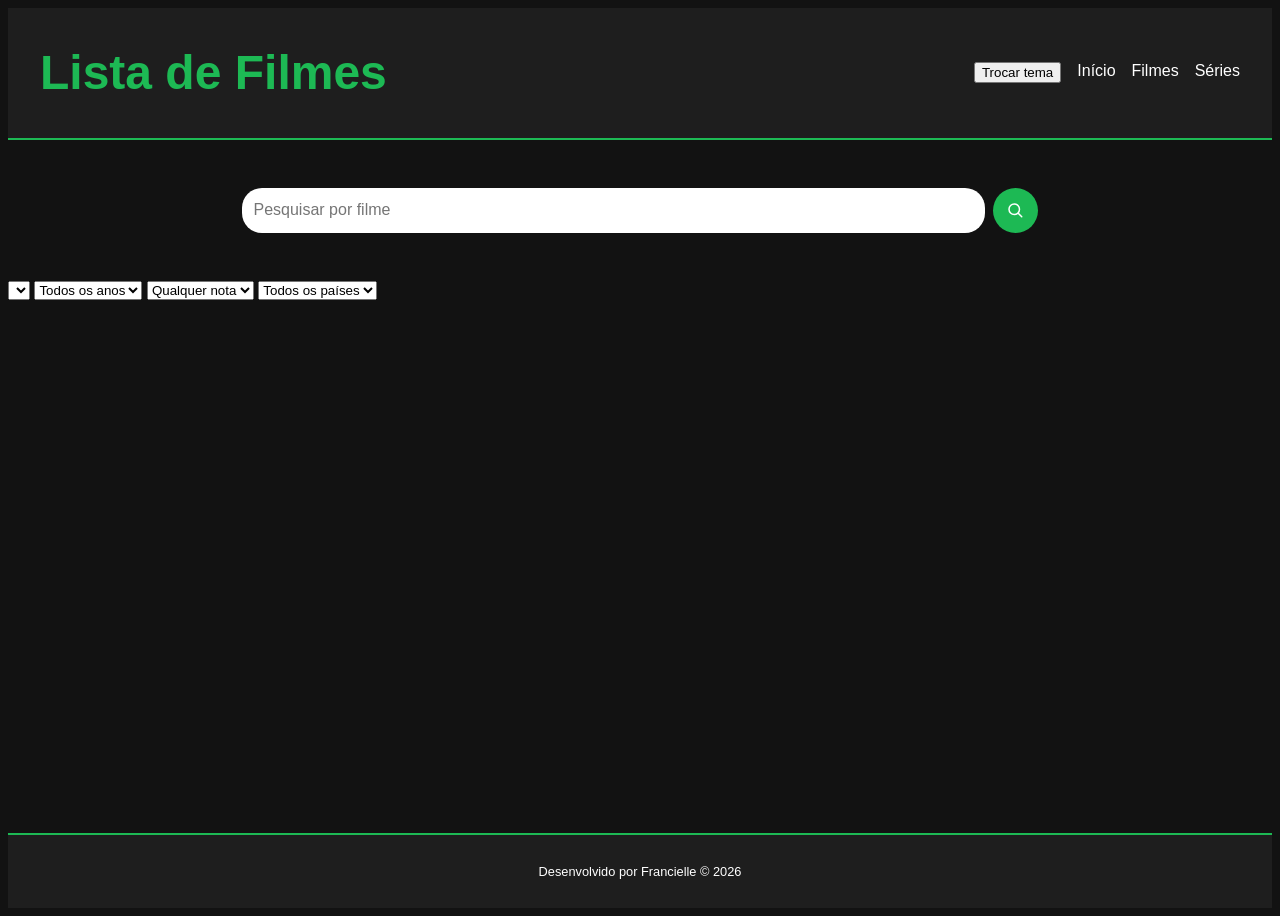
<file: index.html>
<!DOCTYPE html>
<html lang="pt-br">
<head>
    <meta charset="UTF-8">
    <meta name="viewport" content="width=device-width, initial-scale=1.0">
    <title>Catálogo de Filmes</title>
    <link rel="stylesheet" href="css/style.css">
    <script src="js/main.js" defer></script>
    <script src="js/global.js" defer></script>
    <link rel="manifest" href="manifest.json">
    <meta name="theme-color" content="#000000">
</head>
<body>
   <div class="loader" id="loader" >
        <div class="spinner"></div>
        <p>Aguarde, carregando informações...</p>
    </div>
    <header class="header">
        <div class="container header-conteudo">
            <h1 class="logo"><span>Lista de Filmes</span></h1>
            <nav class="menu">
                <button id="botaoTema">Trocar tema</button>
                <a href="#" id="inicio">Início</a>
                <a href="#" id="filmes">Filmes</a>
                <a href="#" id="series">Séries</a>
            </nav>
        </div>
    </header>
    <main>
        <section class="pesquisa-section">
            <div class="container pesquisa-conteudo">
                <input type="text" id="campoPesquisa" placeholder="Pesquisar por filme">
                <button class="pesquisa-button" id="botaoPesquisa">
                    <img src="assets/icones/lupa.svg" alt="Pesquisar">
                </button>
            </div>
        </section>
        <select id="filtroGenero"></select>
        <select id="filtroAno">
            <option value="">Todos os anos</option>
        </select>
        <select id="filtroNota">
            <option value="">Qualquer nota</option>
            <option value="5">5+</option>
            <option value="6">6+</option>
            <option value="7">7+</option>
            <option value="8">8+</option>
        </select>
        <select id="filtroPais">
            <option value="">Todos os países</option>
            <option value="US">Estados Unidos</option>
            <option value="BR">Brasil</option>
            <option value="KR">Coreia do Sul</option>
            <option value="JP">Japão</option>
            <option value="ES">Espanha</option>
            <option value="FR">França</option>
            <option value="GB">Reino Unido</option>
        </select>
        <section class="exibeFilme-section">
            <div class="filmesGrid" id="filmesGrid"></div>
        </section>
    </main>
    <footer class="footer">
        <p>Desenvolvido por Francielle © 2026</p>
    </footer>
</body>
</html>
</file>
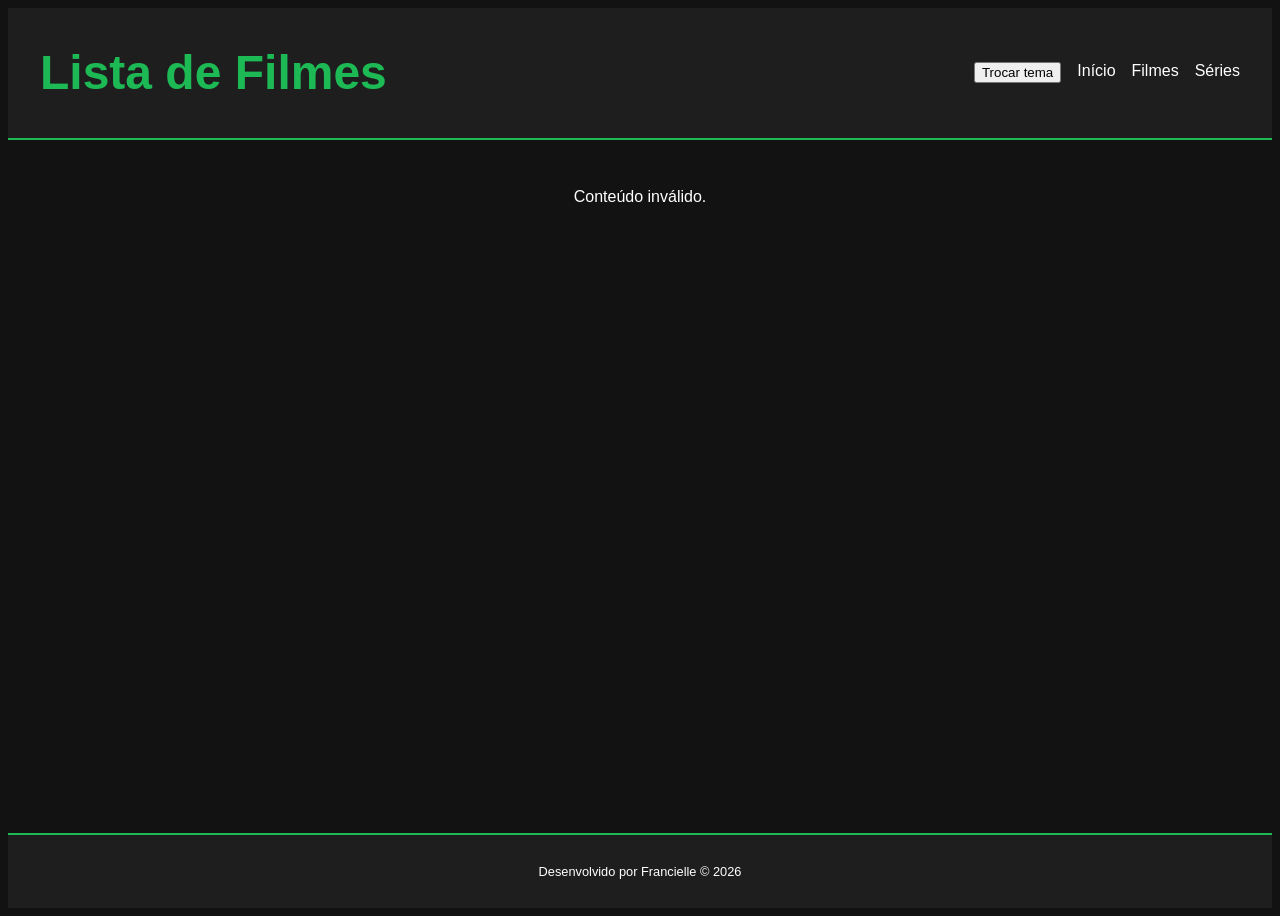
<file: pages/detalhe.html>
<!DOCTYPE html>
<html lang="pt-br">
<head>
    <meta charset="UTF-8">
    <meta name="viewport" content="width=device-width, initial-scale=1.0">
    <title>Detalhe</title>
    <link rel="stylesheet" href="../css/style.css">
    <script src="../js/detalhe.js" defer></script>
    <script src="../js/global.js" defer></script>
    <link rel="manifest" href="manifest.json">
    <meta name="theme-color" content="#000000">
</head>
<body>
    <div class="loader" id="loader" >
        <div class="spinner"></div>
        <p>Aguarde, carregando informações...</p>
    </div>
    <header class="header">
        <div class="container header-conteudo">
            <h1 class="logo"><span>Lista de Filmes</span></h1>
            <nav class="menu">
                <button id="botaoTema">Trocar tema</button>
                <a href="#" id="inicio">Início</a>
                <a href="#" id="filmes">Filmes</a>
                <a href="#" id="series">Séries</a>
            </nav>
        </div>
    </header>
    <main>
        <div class="detalhesContainer" id="detalhesContainer"></div>
    </main>
    <footer class="footer">
        <p>Desenvolvido por Francielle © 2026</p>
    </footer>
</body>
</html>
</file>
<file: css/style.css>
@import url(https://fonts.googleapis.com/css2?family=Playwrite+CU+Guides&display=swap);
:root {
    --cor-principal: #1db954;
    --verde: #1db954;
    --cinza-dark: #121212;
    --cinza-light: #1e1e1e;
    --branco: white;
    --pading-pd: 1rem;
}
body {
    font-family: 'Poppins', sans-serif;
    background-color: var(--cinza-dark);
    color: var(--branco);
    min-height: 100vh;
    display: flex;
    flex-direction: column;
}
body.tema-claro{
    --cinza-dark: #ffffff;
    --cinza-light: #dbd6d6;
    --branco: #000;
}
.container {
    max-width: 1200px;
    margin: 0 auto;
    padding: var(--pading-pd);
}
.header {
    background-color: var(--cinza-light);
    border-bottom: 2px solid var(--cor-principal);
    position: sticky;
    top: 0;
    left: 0;
    right: 0;
    z-index: 1000;
}
.header-conteudo {
    display: flex;
    justify-content: space-between;
    align-items: center;
    flex-wrap: wrap;
}
.logo span {
    color: var(--cor-principal);
    font-size: clamp(1.8rem, 4vw, 3rem)
}
.menu{
    display: flex;
    gap: 1rem;
}
.menu a {
    text-decoration: none;
    color: var(--branco);
    transition: 0.3s;
}
.menu a:hover {
    color: var(--verde);
}
.pesquisa-section {
    margin: 2rem 0;
    position: sticky;
}
.pesquisa-conteudo {
    display: flex;
    justify-content: center;
    gap: 0.5rem;
}
.pesquisa-conteudo input {
    width: 60%;
    padding: 0.7rem;
    border-radius: 20px;
    border: none;
    outline: none;
    font-size: 1rem;
}
.pesquisa-button img {
    width: 18px;
    height: 18px;
}
.pesquisa-button {
    background-color: var(--verde);
    border: none;
    width: 45px;
    height: 45px;
    border-radius: 50%;
    cursor: pointer;
    display: flex;
    justify-content: center;
    align-items: center;
    transition: 0.3s;
}
.pesquisa-button:hover {
    transform: scale(1.1);
}
.footer {
    margin-top: auto;
    background-color: var(--cinza-light);
    text-align: center;
    padding: var(--pading-pd);
    border-top: 2px solid var(--verde);
    font-size: 0.8rem;
}
.filmesGrid {
    display: flex;
    flex-wrap: wrap;
    justify-content: center;
    gap: 2rem;
    padding: 2rem;
    transition: opacity 0.3s ease, transform 0.3s ease;
}
.card {
    position: relative; 
    width: 200px;
    height: 300px;
    border-radius: 12px;
    overflow: hidden;
    cursor: pointer;
    transition: transform 0.3s ease;
    background-color: var(--cinza-dark);
}
.card:hover {
    transform: scale(1.05);
}
.card img {
    width: 100%;
    height: 100%;
    object-fit: cover;
    display: block;
}
.card h3 {
    position: absolute;
    bottom: 0;
    left: 0;
    right: 0; 
    background: rgba(18, 18, 18, 0.5);
    padding: 0.8rem;
    font-size: clamp(0.75rem, 1.5vw, 1.1rem);
    font-weight: 600;
    text-align: center;
    text-transform: uppercase;
    margin: 0;
} 
.detalhesContainer{
    display: flex;
    justify-content: center;
    padding: 2rem;
    transition: opacity 0.3s ease, transform 0.3s ease;
}
.detalhes-card{
    width: 80%;
    display: flex;
    justify-content: center;
    gap: 2rem;
}
.detalhes-card img {
    width: 40%;
    object-fit: cover;
    display: block;
}
.loader {
    position: fixed;
    top: 0;
    left: 0;
    width: 100%;
    height: 100%;
    background-color: rgba(0, 0, 0, 0.8);
    display: flex;
    justify-content: center;
    align-items: center;
    z-index: 9999;
    flex-direction: column;
}
.spinner {
  width: 50px;
  height: 50px;
  border: 5px solid #444;
  border-top: 5px solid green;
  border-radius: 50%;
  animation: girar 1s linear infinite;
}
@keyframes girar {
  0% { transform: rotate(0deg); }
  100% { transform: rotate(360deg); }
}
.fade-out {
    opacity: 0;
    transform: translateY(30px);
}
.fade-in {
    opacity: 1;
    transform: translateY(0);
}

@media (max-width: 340px)
{
    .menu{
        flex-direction: column;
    }
    .detalhes-card{
        flex-direction: column;
    }
}
</file>
